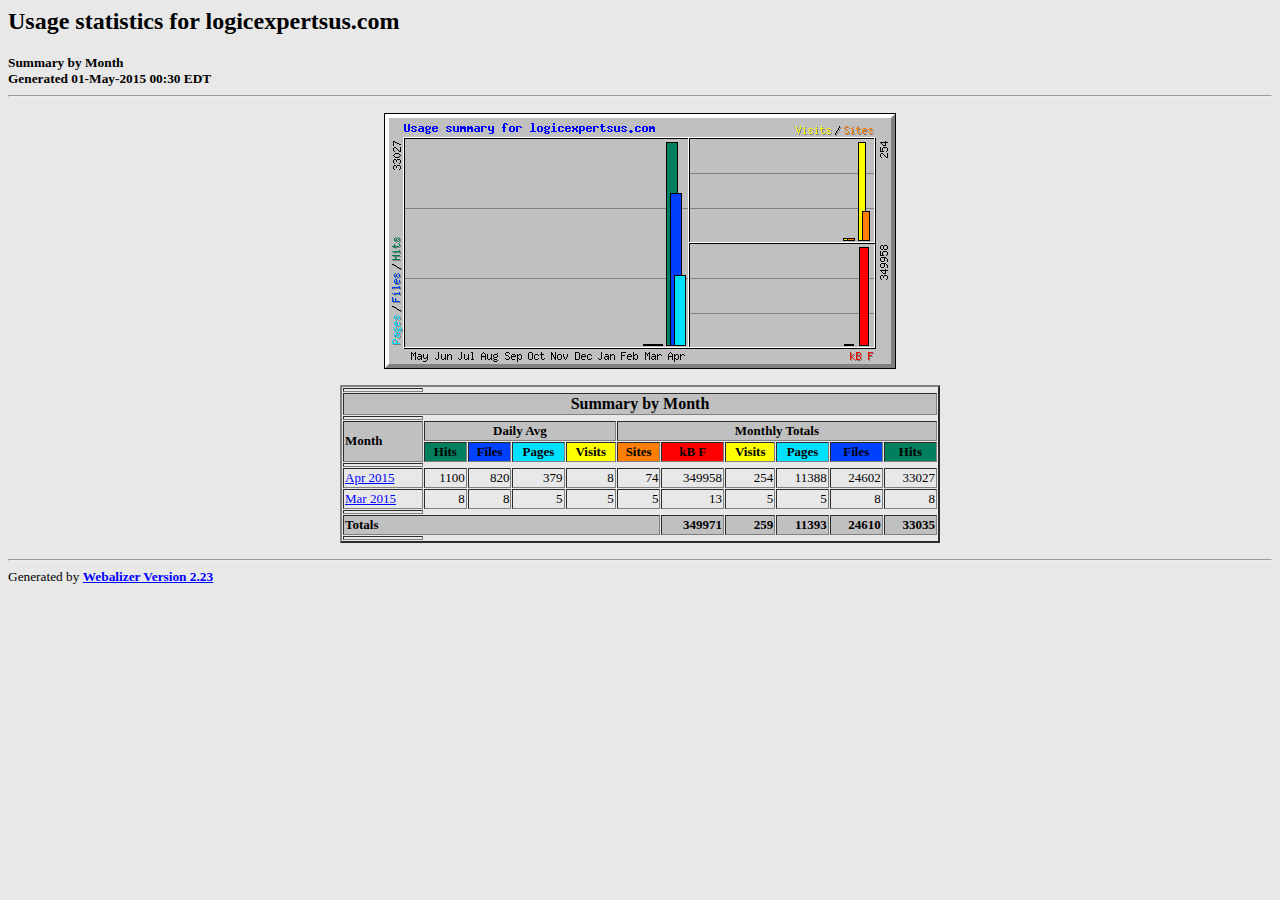
<file: stats/index.html>
<!DOCTYPE HTML PUBLIC "-//W3C//DTD HTML 4.0 Transitional//EN">

<!-- Generated by The Webalizer  Ver. 2.23-08 -->
<!--                                          -->
<!-- Copyright 1997-2013  Bradford L. Barrett -->
<!--                                          -->
<!-- Distributed under the GNU GPL  Version 2 -->
<!--        Full text may be found at:        -->
<!--         http://www.webalizer.org         -->
<!--                                          -->
<!--  Give the power back to the programmers  -->
<!--   Support the Free Software Foundation   -->
<!--           (http://www.fsf.org)           -->
<!--                                          -->
<!-- *** Generated: 01-May-2015 00:30 EDT *** -->

<HTML lang="en">
<HEAD>
 <TITLE>Usage statistics for logicexpertsus.com - Summary by Month</TITLE>
</HEAD>

<BODY BGCOLOR="#E8E8E8" TEXT="#000000" LINK="#0000FF" VLINK="#FF0000">
<H2>Usage statistics for logicexpertsus.com</H2>
<SMALL><STRONG>
Summary by Month<BR>
Generated 01-May-2015 00:30 EDT<BR>
</STRONG></SMALL>
<CENTER>
<HR>
<P>
<IMG SRC="usage.png" ALT="Usage summary for logicexpertsus.com" HEIGHT=256 WIDTH=512><P>
<TABLE WIDTH=600 BORDER=2 CELLSPACING=1 CELLPADDING=1>
<TR><TH HEIGHT=4></TH></TR>
<TR><TH COLSPAN=11 BGCOLOR="#C0C0C0" ALIGN=center>Summary by Month</TH></TR>
<TR><TH HEIGHT=4></TH></TR>
<TR><TH ALIGN=left ROWSPAN=2 BGCOLOR="#C0C0C0"><FONT SIZE="-1">Month</FONT></TH>
<TH ALIGN=center COLSPAN=4 BGCOLOR="#C0C0C0"><FONT SIZE="-1">Daily Avg</FONT></TH>
<TH ALIGN=center COLSPAN=6 BGCOLOR="#C0C0C0"><FONT SIZE="-1">Monthly Totals</FONT></TH></TR>
<TR><TH ALIGN=center BGCOLOR="#00805c"><FONT SIZE="-1">Hits</FONT></TH>
<TH ALIGN=center BGCOLOR="#0040ff"><FONT SIZE="-1">Files</FONT></TH>
<TH ALIGN=center BGCOLOR="#00e0ff"><FONT SIZE="-1">Pages</FONT></TH>
<TH ALIGN=center BGCOLOR="#ffff00"><FONT SIZE="-1">Visits</FONT></TH>
<TH ALIGN=center BGCOLOR="#ff8000"><FONT SIZE="-1">Sites</FONT></TH>
<TH ALIGN=center BGCOLOR="#ff0000"><FONT SIZE="-1">kB F</FONT></TH>
<TH ALIGN=center BGCOLOR="#ffff00"><FONT SIZE="-1">Visits</FONT></TH>
<TH ALIGN=center BGCOLOR="#00e0ff"><FONT SIZE="-1">Pages</FONT></TH>
<TH ALIGN=center BGCOLOR="#0040ff"><FONT SIZE="-1">Files</FONT></TH>
<TH ALIGN=center BGCOLOR="#00805c"><FONT SIZE="-1">Hits</FONT></TH></TR>
<TR><TH HEIGHT=4></TH></TR>
<TR><TD NOWRAP><A HREF="usage_201504.html"><FONT SIZE="-1">Apr 2015</FONT></A></TD>
<TD ALIGN=right><FONT SIZE="-1">1100</FONT></TD>
<TD ALIGN=right><FONT SIZE="-1">820</FONT></TD>
<TD ALIGN=right><FONT SIZE="-1">379</FONT></TD>
<TD ALIGN=right><FONT SIZE="-1">8</FONT></TD>
<TD ALIGN=right><FONT SIZE="-1">74</FONT></TD>
<TD ALIGN=right><FONT SIZE="-1">349958</FONT></TD>
<TD ALIGN=right><FONT SIZE="-1">254</FONT></TD>
<TD ALIGN=right><FONT SIZE="-1">11388</FONT></TD>
<TD ALIGN=right><FONT SIZE="-1">24602</FONT></TD>
<TD ALIGN=right><FONT SIZE="-1">33027</FONT></TD></TR>
<TR><TD NOWRAP><A HREF="usage_201503.html"><FONT SIZE="-1">Mar 2015</FONT></A></TD>
<TD ALIGN=right><FONT SIZE="-1">8</FONT></TD>
<TD ALIGN=right><FONT SIZE="-1">8</FONT></TD>
<TD ALIGN=right><FONT SIZE="-1">5</FONT></TD>
<TD ALIGN=right><FONT SIZE="-1">5</FONT></TD>
<TD ALIGN=right><FONT SIZE="-1">5</FONT></TD>
<TD ALIGN=right><FONT SIZE="-1">13</FONT></TD>
<TD ALIGN=right><FONT SIZE="-1">5</FONT></TD>
<TD ALIGN=right><FONT SIZE="-1">5</FONT></TD>
<TD ALIGN=right><FONT SIZE="-1">8</FONT></TD>
<TD ALIGN=right><FONT SIZE="-1">8</FONT></TD></TR>
<TR><TH HEIGHT=4></TH></TR>
<TR><TH BGCOLOR="#C0C0C0" COLSPAN=6 ALIGN=left><FONT SIZE="-1">Totals</FONT></TH>
<TH BGCOLOR="#C0C0C0" ALIGN=right><FONT SIZE="-1">349971</FONT></TH>
<TH BGCOLOR="#C0C0C0" ALIGN=right><FONT SIZE="-1">259</FONT></TH>
<TH BGCOLOR="#C0C0C0" ALIGN=right><FONT SIZE="-1">11393</FONT></TH>
<TH BGCOLOR="#C0C0C0" ALIGN=right><FONT SIZE="-1">24610</FONT></TH>
<TH BGCOLOR="#C0C0C0" ALIGN=right><FONT SIZE="-1">33035</FONT></TH></TR>
<TR><TH HEIGHT=4></TH></TR>
</TABLE>
</CENTER>
<P>
<HR>
<TABLE WIDTH="100%" CELLPADDING=0 CELLSPACING=0 BORDER=0>
<TR>
<TD ALIGN=left VALIGN=top>
<SMALL>Generated by
<A HREF="http://www.webalizer.org/"><STRONG>Webalizer Version 2.23</STRONG></A>
</SMALL>
</TD>
</TR>
</TABLE>

<!-- Webalizer Version 2.23-08 (Mod: 26-Aug-2013) -->

</BODY>
</HTML>
</file>
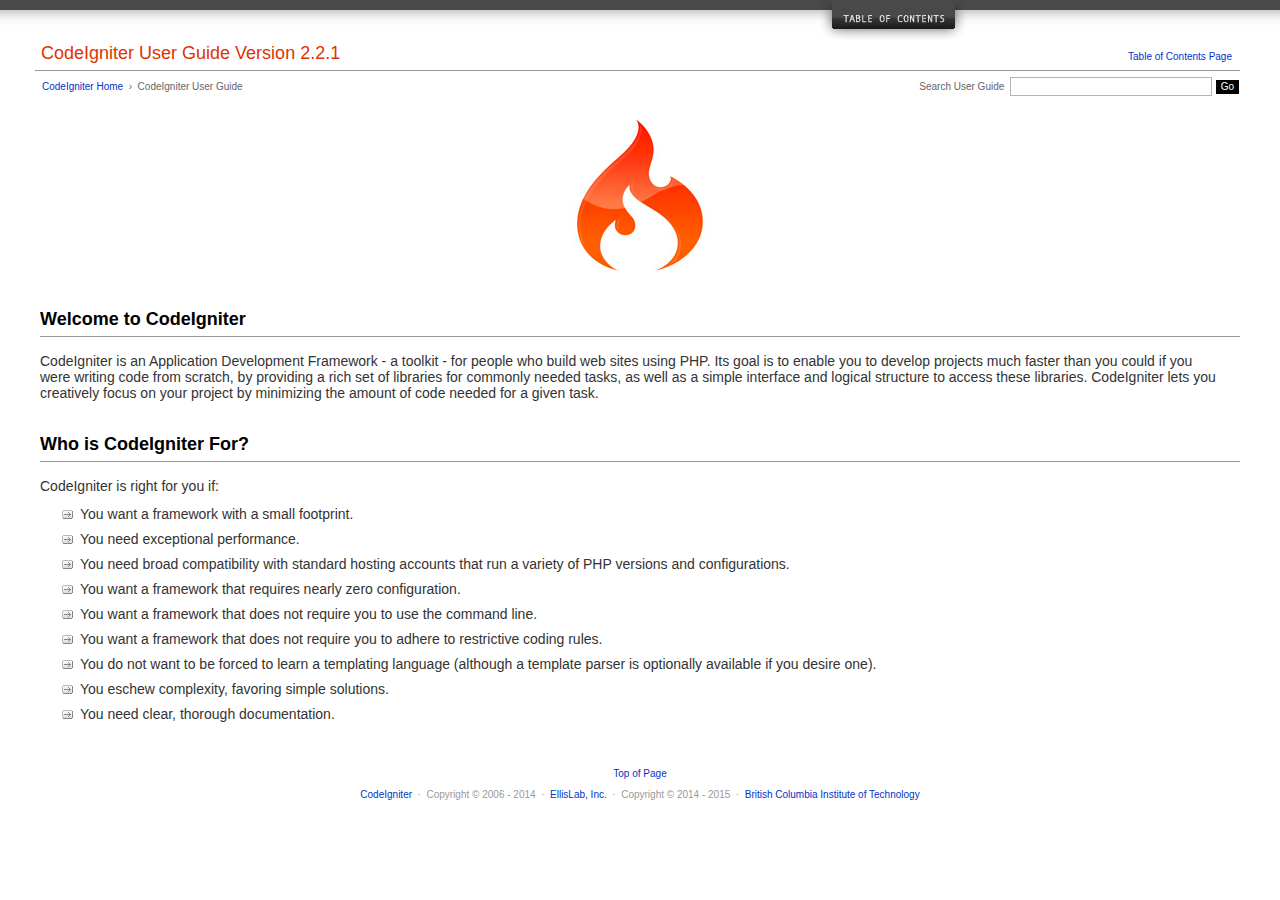
<file: user_guide/index.html>
<!DOCTYPE html PUBLIC "-//W3C//DTD XHTML 1.0 Transitional//EN" "http://www.w3.org/TR/xhtml1/DTD/xhtml1-transitional.dtd">
<html xmlns="http://www.w3.org/1999/xhtml" xml:lang="en" lang="en">
<head>

<meta http-equiv="Content-Type" content="text/html; charset=utf-8" />
<title>Welcome to CodeIgniter : CodeIgniter User Guide</title>

<style type='text/css' media='all'>@import url('userguide.css');</style>
<link rel='stylesheet' type='text/css' media='all' href='userguide.css' />

<script type="text/javascript" src="nav/nav.js"></script>
<script type="text/javascript" src="nav/prototype.lite.js"></script>
<script type="text/javascript" src="nav/moo.fx.js"></script>
<script type="text/javascript" src="nav/user_guide_menu.js"></script>

<meta http-equiv='expires' content='-1' />
<meta http-equiv= 'pragma' content='no-cache' />
<meta name='robots' content='all' />
<meta name='author' content='ExpressionEngine Dev Team' />
<meta name='description' content='CodeIgniter User Guide' />

</head>
<body>

<!-- START NAVIGATION -->
<div id="nav"><div id="nav_inner"><script type="text/javascript">create_menu('null');</script></div></div>
<div id="nav2"><a name="top"></a><a href="javascript:void(0);" onclick="myHeight.toggle();"><img src="images/nav_toggle_darker.jpg" width="154" height="43" border="0" title="Toggle Table of Contents" alt="Toggle Table of Contents" /></a></div>
<div id="masthead">
<table cellpadding="0" cellspacing="0" border="0" style="width:100%">
<tr>
<td><h1>CodeIgniter User Guide Version 2.2.1</h1></td>
<td id="breadcrumb_right"><a href="toc.html">Table of Contents Page</a></td>
</tr>
</table>
</div>
<!-- END NAVIGATION -->


<table cellpadding="0" cellspacing="0" border="0" style="width:100%">
<tr>
<td id="breadcrumb">
<a href="http://codeigniter.com/">CodeIgniter Home</a> &nbsp;&#8250;&nbsp; CodeIgniter User Guide
</td>
<td id="searchbox"><form method="get" action="http://www.google.com/search"><input type="hidden" name="as_sitesearch" id="as_sitesearch" value="codeigniter.com/user_guide/" />Search User Guide&nbsp; <input type="text" class="input" style="width:200px;" name="q" id="q" size="31" maxlength="255" value="" />&nbsp;<input type="submit" class="submit" name="sa" value="Go" /></form></td>
</tr>
</table>



<br clear="all" />

<div class="center"><img src="images/ci_logo_flame.jpg" width="150" height="164" border="0" alt="CodeIgniter" /></div>


<!-- START CONTENT -->
<div id="content">



<h2>Welcome to CodeIgniter</h2>

<p>CodeIgniter is an Application Development Framework - a toolkit - for people who build web sites using PHP.
Its goal is to enable you to develop projects much faster than you could if you were writing code
from scratch, by providing a rich set of libraries for commonly needed tasks, as well as a simple interface and
logical structure to access these libraries. CodeIgniter lets you creatively focus on your project by
minimizing the amount of code needed for a given task.</p>


<h2>Who is CodeIgniter For?</h2>

<p>CodeIgniter is right for you if:</p>

<ul>
<li>You want a framework with a small footprint.</li>
<li>You need exceptional performance.</li>
<li>You need broad compatibility with standard hosting accounts that run a variety of PHP versions and configurations.</li>
<li>You want a framework that requires nearly zero configuration.</li>
<li>You want a framework that does not require you to use the command line.</li>
<li>You want a framework that does not require you to adhere to restrictive coding rules.</li>
<li>You do not want to be forced to learn a templating language (although a template parser is optionally available if you desire one).</li>
<li>You eschew complexity, favoring simple solutions.</li>
<li>You need clear, thorough documentation.</li>
</ul>


</div>
<!-- END CONTENT -->


<div id="footer">
<p><a href="#top">Top of Page</a></p>
<p><a href="http://codeigniter.com">CodeIgniter</a> &nbsp;&middot;&nbsp; Copyright &#169; 2006 - 2014 &nbsp;&middot;&nbsp; <a href="http://ellislab.com/">EllisLab, Inc.</a> &nbsp;&middot;&nbsp; Copyright &#169; 2014 - 2015 &nbsp;&middot;&nbsp; <a href="http://bcit.ca/">British Columbia Institute of Technology</a></p>
</div>



</body>
</html>
</file>
<file: user_guide/userguide.css>
body {
 margin: 0;
 padding: 0;
 font-family: Lucida Grande, Verdana, Geneva, Sans-serif;
 font-size: 14px;
 color: #333;
 background-color: #fff;
}

a {
 color: #0134c5;
 background-color: transparent;
 text-decoration: none;
 font-weight: normal;
 outline-style: none;
}
a:visited {
 color: #0134c5;
 background-color: transparent;
 text-decoration: none;
 outline-style: none;
}
a:hover {
 color: #000;
 text-decoration: none;
 background-color: transparent;
 outline-style: none;
}

#breadcrumb {
 float: left;
 background-color: transparent;
 margin: 10px 0 0 42px;
 padding: 0;
 font-size: 10px;
 color: #666;
}
#breadcrumb_right {
 float: right;
 width: 175px;
 background-color: transparent;
 padding: 8px 8px 3px 0;
 text-align: right;
 font-size: 10px;
 color: #666;
}
#nav {
 background-color: #494949;
 margin: 0;
 padding: 0;
}
#nav2 {
 background: #fff url(images/nav_bg_darker.jpg) repeat-x left top;
 padding: 0 310px 0 0;
 margin: 0;
 text-align: right;
}
#nav_inner {
 background-color: transparent;
 padding: 8px 12px 0 20px;
 margin: 0;
 font-family: Lucida Grande, Verdana, Geneva, Sans-serif;
 font-size: 11px;
}

#nav_inner h3 {
 font-size: 12px;
 color: #fff;
 margin: 0;
 padding: 0;
}

#nav_inner .td_sep {
 background: transparent url(images/nav_separator_darker.jpg) repeat-y left top;
 width: 25%;
 padding: 0 0 0 20px;
}
#nav_inner .td {
 width: 25%;
}
#nav_inner p {
 color: #eee;
 background-color: transparent;
 padding:0;
 margin: 0 0 10px 0;
}
#nav_inner ul {
 list-style-image: url(images/arrow.gif);
 padding: 0 0 0 18px;
 margin: 8px 0 12px 0;
}
#nav_inner li {
 padding: 0;
 margin: 0 0 4px 0;
}

#nav_inner a {
 color: #eee;
 background-color: transparent;
 text-decoration: none;
 font-weight: normal;
 outline-style: none;
}

#nav_inner a:visited {
 color: #eee;
 background-color: transparent;
 text-decoration: none;
 outline-style: none;
}

#nav_inner a:hover {
 color: #ccc;
 text-decoration: none;
 background-color: transparent;
 outline-style: none;
}

#masthead {
 margin: 0 40px 0 35px;
 padding: 0 0 0 6px;
 border-bottom: 1px solid #999;
}

#masthead h1 {
background-color: transparent;
color: #e13300;
font-size: 18px;
font-weight: normal;
margin: 0;
padding: 0 0 6px 0;
}

#searchbox {
 background-color: transparent;
 padding: 6px 40px 0 0;
 text-align: right;
 font-size: 10px;
 color: #666;
}

#img_welcome {
 border-bottom: 1px solid #D0D0D0;
 margin: 0 40px 0 40px;
 padding: 0;
 text-align: center;
}

#content {
 margin: 20px 40px 0 40px;
 padding: 0;
}

#content p {
 margin: 12px 20px 12px 0;
}

#content h1 {
color: #e13300;
border-bottom: 1px solid #666;
background-color: transparent;
font-weight: normal;
font-size: 24px;
margin: 0 0 20px 0;
padding: 3px 0 7px 3px;
}

#content h2 {
 background-color: transparent;
 border-bottom: 1px solid #999;
 color: #000;
 font-size: 18px;
 font-weight: bold;
 margin: 28px 0 16px 0;
 padding: 5px 0 6px 0;
}

#content h3 {
 background-color: transparent;
 color: #333;
 font-size: 16px;
 font-weight: bold;
 margin: 16px 0 15px 0;
 padding: 0 0 0 0;
}

#content h4 {
 background-color: transparent;
 color: #444;
 font-size: 14px;
 font-weight: bold;
 margin: 22px 0 0 0;
 padding: 0 0 0 0;
}

#content img {
 margin: auto;
 padding: 0;
}

#content code {
 font-family: Monaco, Verdana, Sans-serif;
 font-size: 12px;
 background-color: #f9f9f9;
 border: 1px solid #D0D0D0;
 color: #002166;
 display: block;
 margin: 14px 0 14px 0;
 padding: 12px 10px 12px 10px;
}

#content pre {
 font-family: Monaco, Verdana, Sans-serif;
 font-size: 12px;
 background-color: #f9f9f9;
 border: 1px solid #D0D0D0;
 color: #002166;
 display: block;
 margin: 14px 0 14px 0;
 padding: 12px 10px 12px 10px;
}

#content .path {
 background-color: #EBF3EC;
 border: 1px solid #99BC99;
 color: #005702;
 text-align: center;
 margin: 0 0 14px 0;
 padding: 5px 10px 5px 8px;
}

#content dfn {
 font-family: Lucida Grande, Verdana, Geneva, Sans-serif;
 color: #00620C;
 font-weight: bold;
 font-style: normal;
}
#content var {
 font-family: Lucida Grande, Verdana, Geneva, Sans-serif;
 color: #8F5B00;
 font-weight: bold;
 font-style: normal;
}
#content samp {
 font-family: Lucida Grande, Verdana, Geneva, Sans-serif;
 color: #480091;
 font-weight: bold;
 font-style: normal;
}
#content kbd {
 font-family: Lucida Grande, Verdana, Geneva, Sans-serif;
 color: #A70000;
 font-weight: bold;
 font-style: normal;
}

#content ul {
 list-style-image: url(images/arrow.gif);
 margin: 10px 0 12px 0;
}

li.reactor {
 list-style-image: url(images/reactor-bullet.png);
}
#content li {
 margin-bottom: 9px;
}

#content li p {
 margin-left: 0;
 margin-right: 0;
}

#content .tableborder {
 border: 1px solid #999;
}
#content th {
 font-weight: bold;
 text-align: left;
 font-size: 12px;
 background-color: #666;
 color: #fff;
 padding: 4px;
}

#content .td {
 font-weight: normal;
 font-size: 12px;
 padding: 6px;
 background-color: #f3f3f3;
}

#content .tdpackage {
 font-weight: normal;
 font-size: 12px;
}

#content .important {
 background: #FBE6F2;
 border: 1px solid #D893A1;
 color: #333;
 margin: 10px 0 5px 0;
 padding: 10px;
}

#content .important p {
 margin: 6px 0 8px 0;
 padding: 0;
}

#content .important .leftpad {
 margin: 6px 0 8px 0;
 padding-left: 20px;
}

#content .critical {
 background: #FBE6F2;
 border: 1px solid #E68F8F;
 color: #333;
 margin: 10px 0 5px 0;
 padding: 10px;
}

#content .critical p {
 margin: 5px 0 6px 0;
 padding: 0;
}


#footer {
background-color: transparent;
font-size: 10px;
padding: 16px 0 15px 0;
margin: 20px 0 0 0;
text-align: center;
}

#footer p {
 font-size: 10px;
 color: #999;
 text-align: center;
}
#footer address {
 font-style: normal;
}

.center {
 text-align: center;
}

img {
 padding:0;
 border: 0;
 margin: 0;
}

.nopad {
 padding:0;
 border: 0;
 margin: 0;
}


form {
 margin: 0;
 padding: 0;
}

.input {
 font-family: Lucida Grande, Verdana, Geneva, Sans-serif;
 font-size: 11px;
 color: #333;
 border: 1px solid #B3B4BD;
 width: 100%;
 font-size: 11px;
 height: 1.5em;
 padding: 0;
 margin: 0;
}

.textarea {
 font-family: Lucida Grande, Verdana, Geneva, Sans-serif;
 font-size: 14px;
 color: #143270;
 background-color: #f9f9f9;
 border: 1px solid #B3B4BD;
 width: 100%;
 padding: 6px;
 margin: 0;
}

.select {
 background-color: #fff;
 font-size:  11px;
 font-weight: normal;
 color: #333;
 padding: 0;
 margin: 0 0 3px 0;
}

.checkbox {
 background-color: transparent;
 padding: 0;
 border: 0;
}

.submit {
 background-color: #000;
 color: #fff;
 font-weight: normal;
 font-size: 10px;
 border: 1px solid #fff;
 margin: 0;
 padding: 1px 5px 2px 5px;
}
</file>
